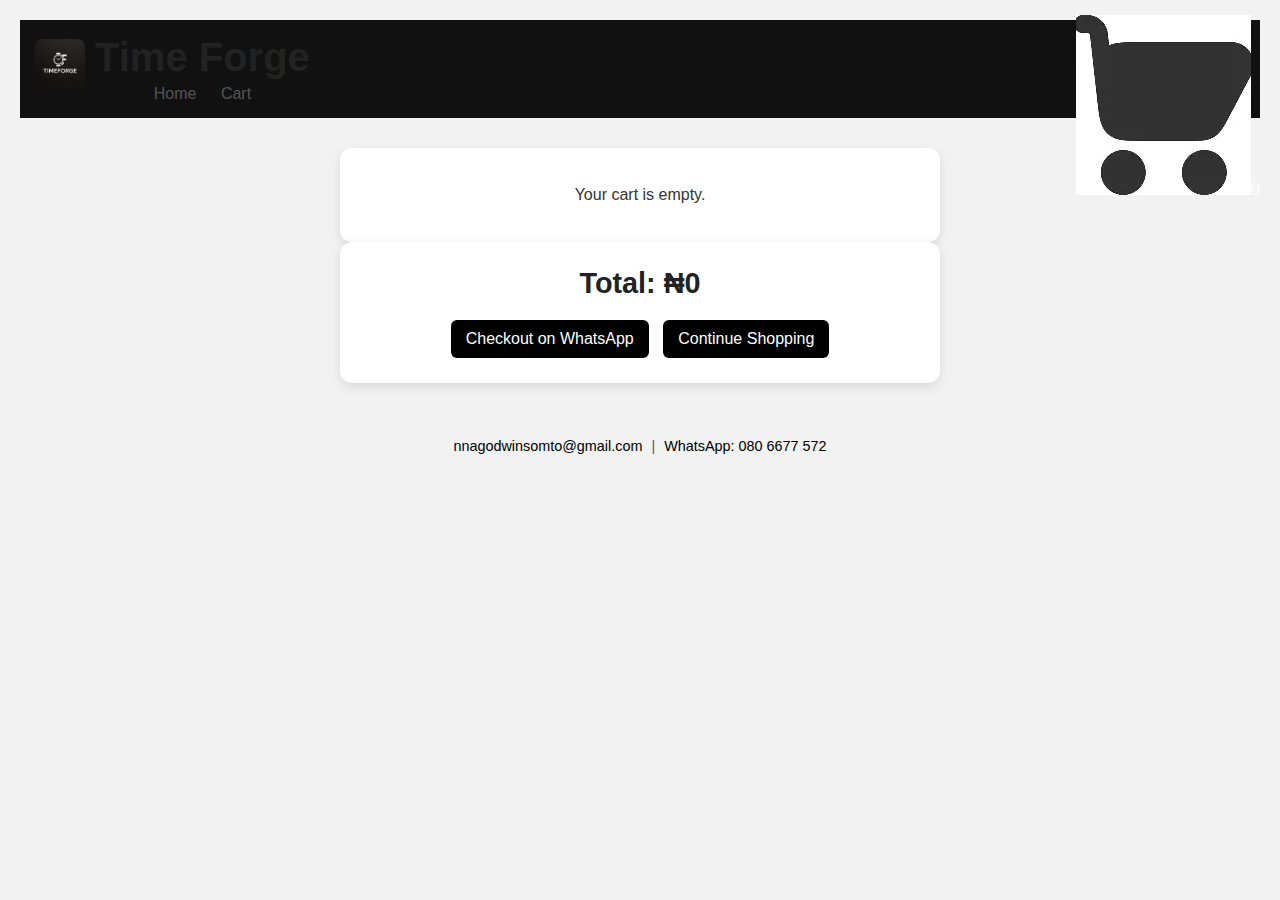
<file: index.html/cart.html>
<!DOCTYPE html>
<html lang="en">
<head>
  <meta charset="UTF-8">
  <meta name="viewport" content="width=device-width, initial-scale=1.0">
  <title>Time Forge - Your Cart</title>
  <link rel="stylesheet" href="style.css">
  <script src="cart.js" defer></script>
</head>
<body>
  <header class="site-header">
    <img src="images/TIMe.jpg" alt="Time Forge Logo" class="logo" />
    <div
      class="site-title">
    <h1>Time Forge</h1>
    <nav> <a href="index.html">Home</a>
    <a href="cart.html">Cart</a></nav>
    </div>
    <!--Cart icon with count -->
    <div id="cart-icon" class="cart">
      <img src="images/OIP.webp" alt="Cart"
      class= "cart-count">0</span>
    </div>
    
  </header>

  <div class="product-container" id="cart-items"></div>

  <div class="product-container">
    <h2>Total: ₦<span id="cart-total"></span></h2>
    <button id="checkout-btn">Checkout on WhatsApp</button>
    <a href="index.html"><button>Continue Shopping</button></a>
  </div>

  <div class="footer-contact">
    <a href="mailto:nnagodwinsomto@gmail.com">nnagodwinsomto@gmail.com</a> |
    <a href="https://wa.me/2348066775722" target="_blank">WhatsApp: 080 6677 572</a>
  </div>
</body>
</html>
</file>
<file: index.html/style.css>
/* Reset/defaults */
* {
    margin: 0;
    padding: 0;
    box-sizing: border-box;
  }
  
  body {
    font-family: "Segoe UI", Tahoma, Geneva, Verdana, sans-serif;
    background: #f2f2f2;
    color: #333;
    padding: 20px;
  }
  
  /* Header */
  .site-header {
    text-align: center;
    margin-bottom: 30px;
  }
  .site-header {
    display: flex;
    align-items: center;
    gap: 10px;
    padding: 15px;
    background: #111;
    color: #fff;
  }

  .site-header .logo {
  height: 50px;
  border-radius: 8px;
}
  
  .site-header .logo {
    max-height: 80px;
    width: auto;
    margin-bottom: 10px;
  }
  
  .site-header h1 {
    font-size: 2.5rem;
    color: #222;
    margin-bottom: 5px;
  }
  
  .site-header nav a {
    margin: 0 10px;
    color: #555;
    text-decoration: none;
  }
  
  .site-header nav a:hover {
    color: #000;
  }
  
  /* Product Grid */
  .product-grid {
    display: grid;
    grid-template-columns: repeat(auto-fit, minmax(220px, 1fr));
    gap: 20px;
  }
  
  .product-card {
    background: white;
    padding: 15px;
    border-radius: 10px;
    overflow: hidden;
    box-shadow: 0 2px 8px rgba(0,0,0,0.1);
    text-align: center;
    transition: transform 0.2s ease, box-shadow 0.2s ease;
  }
  
  .product-card:hover {
    transform: translateY(-5px);
    box-shadow: 0 4px 16px rgba(0,0,0,0.2);
  }
  
  .product-card img {
    display: block;
    max-width: 180px;
    height: auto;
    margin: 0 auto 10px;
    border-radius: 8px;
  }
  
  .product-card h2 {
    font-size: 1.25rem;
    color: #222;
    margin-bottom: 8px;
  }
  
  .product-card p {
    font-size: 1rem;
    margin-bottom: 10px;
  }
  
  /* Buttons */
  button {
    padding: 10px 15px;
    background: #000;
    color: #fff;
    border: none;
    border-radius: 6px;
    cursor: pointer;
    margin: 5px 5px 0 5px;
    font-size: 1rem;
  }
  
  button:hover {
    background: #444;
  }
  
  /* Product Details page container */
  .product-container {
    max-width: 600px;
    background: white;
    margin: auto;
    padding: 25px;
    border-radius: 12px;
    box-shadow: 0 4px 12px rgba(0,0,0,0.1);
    text-align: center;
  }
  
  .product-container h2 {
    font-size: 1.8rem;
    color: #222;
    margin-bottom: 15px;
  }
  
  .product-container img {
    display: block;
    max-width: 250px;
    height: auto;
    margin: 0 auto 15px;
    border-radius: 10px;
    transition: transform 0.3s ease;
  }
  
  .product-container img:hover {
    transform: scale(1.05);
  }
  
  .product-container p {
    margin: 10px 0;
    font-size: 1rem;
    line-height: 1.5;
  }
  
  .product-container strong {
    color: #222;
  }
  
  /* Cart page */
  .cart-item {
    background: #fff;
    padding: 15px;
    border-radius: 10px;
    margin-bottom: 15px;
    box-shadow: 0 2px 8px rgba(0,0,0,0.1);
  }
  
  .cart-item p {
    margin-bottom: 8px;
  }
  
  .cart-actions {
    margin-top: 10px;
  }
  
  .cart-actions button {
    padding: 5px 10px;
    margin-right: 5px;
    font-size: 0.9rem;
  }
  
  /* Footer contact */
  .footer-contact {
    margin-top: 40px;
    padding: 15px 0;
    text-align: center;
    font-size: 0.9rem;
    color: #555;
  }
  
  .footer-contact a {
    color: #000;
    text-decoration: none;
    margin: 0 5px;
  }
  
  .footer-contact a:hover {
    text-decoration: underline;
  }
  /* Cart icon + animation */
  .cart {
    position: absolute;
    top: 15px;
    right: 20px;
    cursor: pointer;
  }

  .cart-icon-img {
    width: 30px;
    height: 30px;
    vertical-align: middle;
  }

  #cart-count {
    background: red;
    color: white;
    font-size: 14px;
    font-weight: bold;
    border-radius: 50%;
    padding: 2px 6px;
    position: absolute;
    top: -8px;
    right: -8px;
  }

  /* Bounce animation */
  .bounce {
    animation: bounce 0.5s;
  
  }
  @keyframes bounce {
    0% { transform: scale(1); }
    30% { transform: scale(1.3); }
    50% { transform: scale(0.9); }
    70% { transform: scale(1.1); }
    100%{ transform: scale(1); }
  }
</file>
